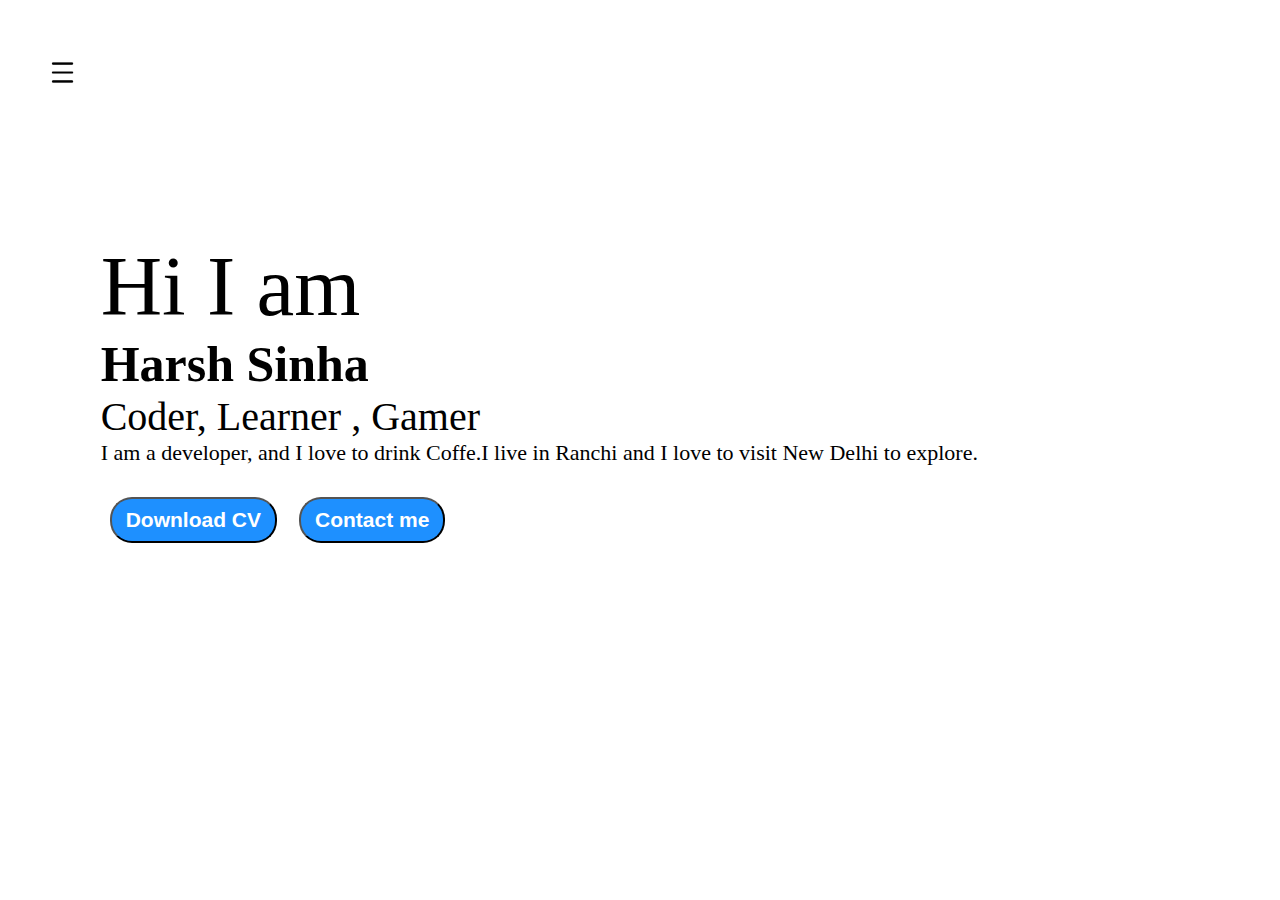
<file: index.html>
<!DOCTYPE html>
<html lang="en">
<head>
    <meta charset="UTF-8">
    <link rel="stylesheet" href="./index.css">
    <meta name="viewport" content="width=device-width, initial-scale=1.0">
    <title>Personal Portfolio</title>
</head>
<body>
<div class="container">
    <div class="sidebar sidebarGo">
            <nav>
        <ul>
        <li><a href="/">Home</a></li>
        <li><a href="./intro.html">My intro</a></li>
        <li><a href="./services.html">Services</a></li>
        <li><a href="./blog.html">Blog</a></li>
        <li><a href="./contact.html">Contact Me</a></li>
        </ul>    
    </nav>
        
    </div>

    <div class="main">
          <div class="hamburger">
            <img class="ham" src="./sidebar.png" alt="">

            <img class="cross" src="./close.jpg" alt="">
</div>
<div class="infoContainer">
    <div class="devInfo">
       <div class="hello">Hi I am</div>
       <div class="name">Harsh Sinha</div>
       <div class="about">Coder, Learner , Gamer</div>
       <div class="moreabout">I am a developer, and I love to drink Coffe.I live in Ranchi and I love to visit New Delhi to explore.</div>
       <div class="buttons">
        <a href="./cv.txt">
        <button>Download CV</button></a>
        <button>Contact me</button>
       </div>
      
    </div>

    <div class="devPic">
  <img src="./Harsh_img.jpg" alt="Developer image">
    </div>
</div>    
    </div>

    </div>
<script src="./index.js"></script>

</body>
</html>
</file>
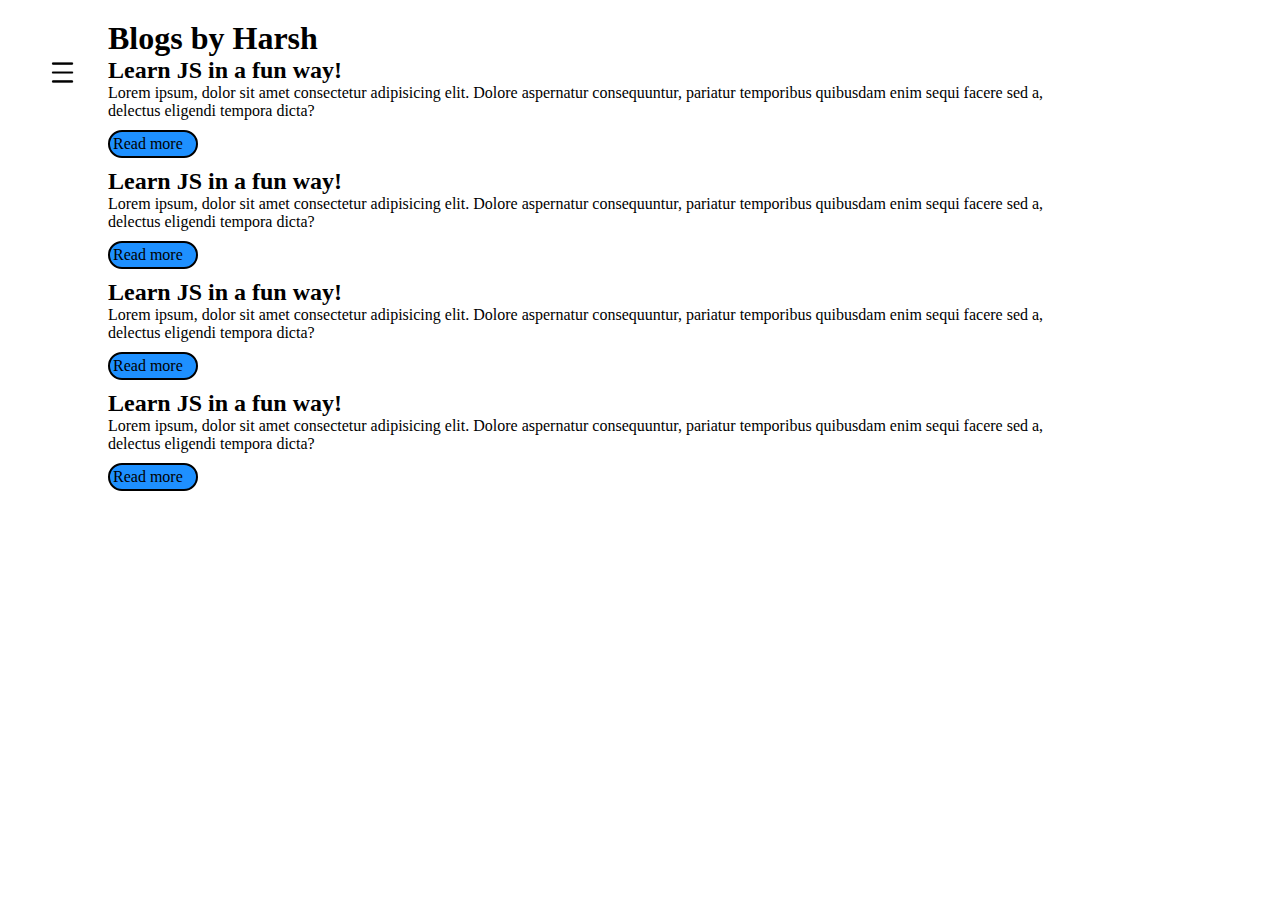
<file: blog.html>
<!DOCTYPE html>
<html lang="en">
<head>
    <meta charset="UTF-8">
    <link rel="stylesheet" href="./index.css">
    <meta name="viewport" content="width=device-width, initial-scale=1.0">
    <title>Personal Portfolio</title>
</head>
<body>
<div class="container">
    <div class="sidebar sidebarGo">
            <nav>
        <ul>
        <li><a href="/">Home</a></li>
        <li><a href="./intro.html">My intro</a></li>
        <li><a href="./services.html">Services</a></li>
        <li><a href="./blog.html">Blog</a></li>
        <li><a href="./contact.html">Contact Me</a></li>
            </nav>
        </ul>
    </div>

    <div class="main">
                  <div class="hamburger">
            <img class="ham" src="./sidebar.png" alt="">

            <img class="cross" src="./close.jpg" alt="">
</div>
<div class="blogContainer">
    <div class="blogItem">
    <h1>Blogs by Harsh</h1>
    <h2>Learn JS in a fun way!</h2>
   <p> Lorem ipsum, dolor sit amet consectetur adipisicing elit. Dolore aspernatur consequuntur, pariatur temporibus quibusdam enim sequi facere sed a, delectus eligendi tempora dicta?</p>
  <div class="btn">Read more</div>
   <h2>Learn JS in a fun way!</h2>
   <p> Lorem ipsum, dolor sit amet consectetur adipisicing elit. Dolore aspernatur consequuntur, pariatur temporibus quibusdam enim sequi facere sed a, delectus eligendi tempora dicta?</p>
   <div class="btn">Read more</div>
   <h2>Learn JS in a fun way!</h2>
   <p> Lorem ipsum, dolor sit amet consectetur adipisicing elit. Dolore aspernatur consequuntur, pariatur temporibus quibusdam enim sequi facere sed a, delectus eligendi tempora dicta?</p>
   <div class="btn">Read more</div>
   <h2>Learn JS in a fun way!</h2>
   <p> Lorem ipsum, dolor sit amet consectetur adipisicing elit. Dolore aspernatur consequuntur, pariatur temporibus quibusdam enim sequi facere sed a, delectus eligendi tempora dicta?</p>
<div class="btn">Read more</div>
</div>
</div> 
    </div>

    </div>

    <script src="./index.js"></script>

</body>
</html>
</file>
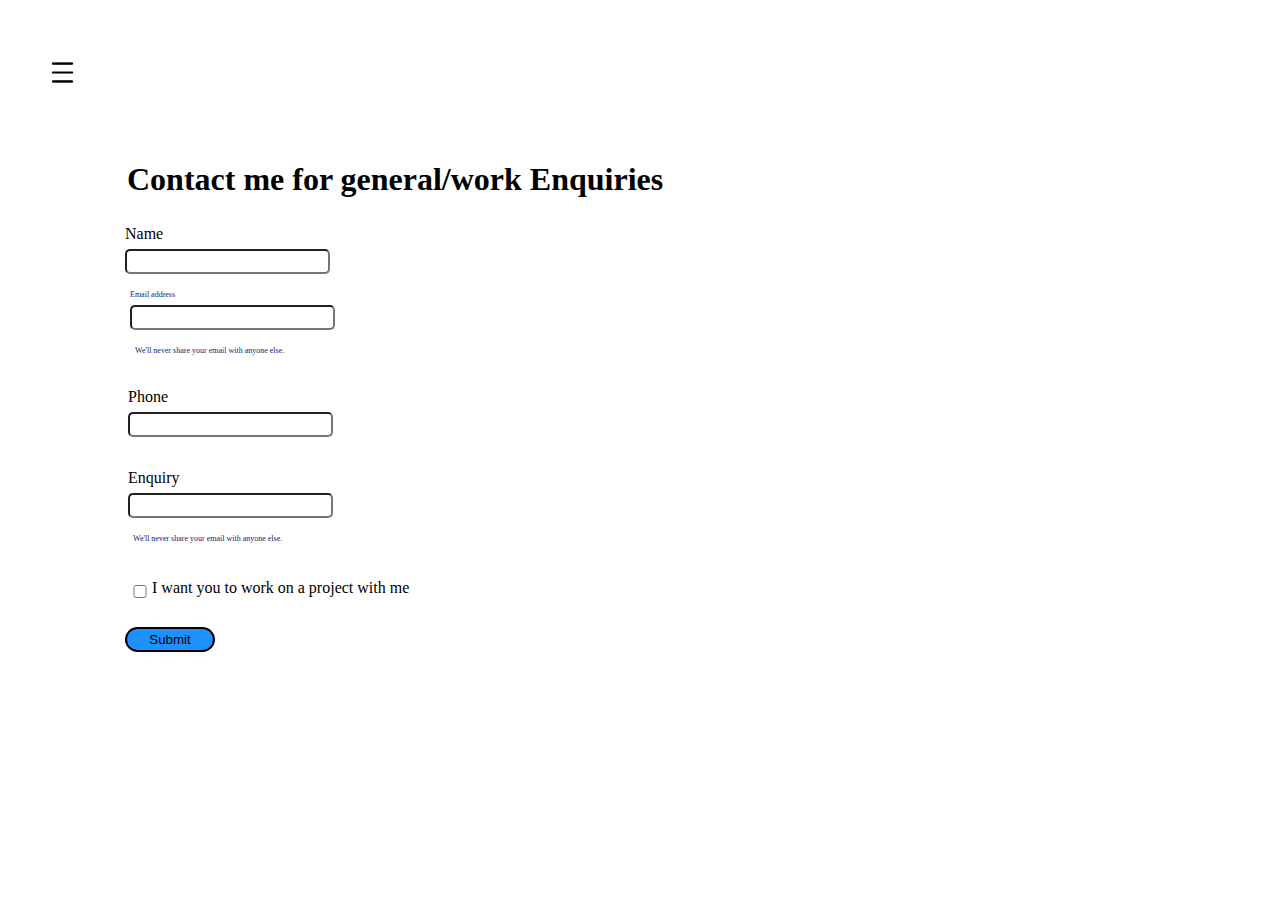
<file: contact.html>
<!DOCTYPE html>
<html lang="en">
<head>
    <meta charset="UTF-8">
    <link rel="stylesheet" href="./index.css">
    <meta name="viewport" content="width=device-width, initial-scale=1.0">
    <title>Personal Portfolio</title>
</head>
<body>
<div class="container">
    <div class="sidebar sidebarGo">
            <nav>
        <ul>
        <li><a href="/">Home</a></li>
        <li><a href="./intro.html">My intro</a></li>
        <li><a href="./services.html">Services</a></li>
        <li><a href="./blog.html">Blog</a></li>
        <li><a href="./contact.html">Contact Me</a></li>
            </nav>
        </ul>
    </div>

    <div class="main">
                <div class="hamburger">
            <img class="ham" src="./sidebar.png" alt="">

            <img class="cross" src="./close.jpg" alt="">
</div>
  <div class="contactForm">
    <h1>Contact me for general/work Enquiries</h1>
    <form>
      
      <div class="mb-3">
    <label for="clientemail" class="form-label">Name</label>
    <input type="name" class="form-control" id="exampleInputEmail1" aria-describedby="emailHelp">
    <div id="emailHelp" class="form-text></div>
  </div>
  <div class="mb-3">
    <label for="clientemail" class="form-label">Email address</label>
    <input type="email" class="form-control" id="exampleInputEmail1" aria-describedby="emailHelp">
    <div id="emailHelp" class="form-text">We'll never share your email with anyone else.</div>
  </div>
  <div class="mb-3">
    <label for="clientphone" class="form-label">Phone</label>
    <input type="phone" class="form-control" id="exampleInputPassword1">
  </div>
  <div class="mb-3">
    <label for="clientemail" class="form-label">Enquiry</label>
    <input type="enquiry" class="form-control" id="exampleInputEmail1" aria-describedby="emailHelp">
    <div id="emailHelp" class="form-text">We'll never share your email with anyone else.</div>
  </div>
  <div class="mb-3" id="form-check">
    <input type="checkbox" class="form-check-input" id="isclient">
    <label class="form-check-label" for="isclient">I want you to work on a project with me</label>
  </div>
  <button type="submit" class="btn">Submit</button>
</form>
  </div>
    </div>

    </div>
<script src="./index.js"></script>

</body>
</html>
</file>
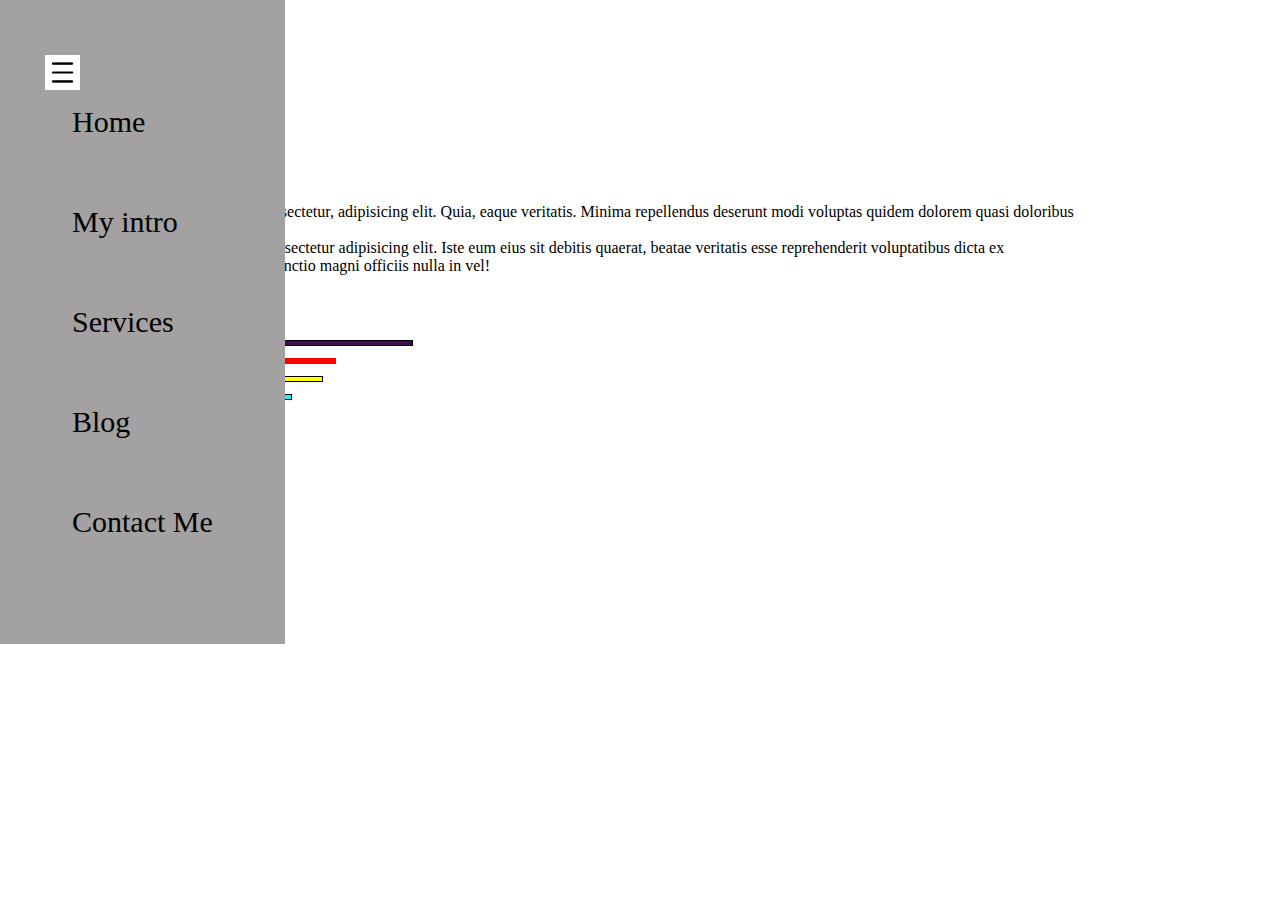
<file: intro.html>
<!DOCTYPE html>
<html lang="en">
<head>
    <meta charset="UTF-8">
    <link rel="stylesheet" href="./index.css">
    <meta name="viewport" content="width=device-width, initial-scale=1.0">
    <title>Personal Portfolio</title>
</head>
<body>
<div class="container">
    <div class="sidebar ">
            <nav>
        <ul>
        <li><a href="/">Home</a></li>
        <li><a href="./intro.html">My intro</a></li>
        <li><a href="./services.html">Services</a></li>
        <li><a href="./blog.html">Blog</a></li>
        <li><a href="./contact.html">Contact Me</a></li>
            </nav>
        </ul>
    </div>

    <div class="main">
                <div class="hamburger">
            <img class="ham" src="./sidebar.png" alt="">

            <img class="cross" src="./close.jpg" alt="">
</div>
<div class="infoContainer">
<div class="intro">

    <h2>About me</h2>

    <p>Lorem ipsum dolor sit amet consectetur, adipisicing elit. Quia, eaque veritatis. Minima repellendus deserunt modi voluptas quidem dolorem 
        quasi doloribus porro ullam quibusdam?</p>
Lorem, ipsum dolor sit 
amet consectetur adipisicing elit. Iste eum eius sit debitis quaerat, beatae veritatis esse reprehenderit voluptatibus dicta ex laudantium itaque, pariatur, distinctio magni officiis nulla in vel!
<h2>My skills</h2>
<div class="skillContainer">  
       <div class="skillItem">HTML:<div class="skill hundred"></div></div>
       <div class="skillItem">CSS: <div class="skill"></div></div>
      <div class="skillItem">JS:  <div class="skill t5"></div></div>
       <div class="skillItem">PYTHON: <div class="skill fifty"></div></div>
    </div>
</div>
    </div>
</div>    
    

    <script src="./index.js"></script>

</body>
</html>
</file>
<file: index.css>
*{
    margin: 0;
    padding: 0;
    box-sizing: border-box;
}

.sidebar{
    background-color: rgb(163, 161, 161); 
    transition: transform 0.3s ease-in;
position: absolute;
}
.sidebar nav{
    padding: 72px;
}

.sidebar nav li{
list-style-type: none;
padding: 33PX 0;
font-size: 30PX;
}

.main{
    /* background-color: yellow;
     */
    width: 90vw;
}

.container{
    display: flex;
    height: 100vh;
}

.infoContainer{
    /* background-color: rgb(157, 109, 13); */
    height: 58vh;
    width: 80vw;
    margin: 144px auto;
    display: flex;
    justify-content: space-around;
}

.devInfo{
    display: flex;
  justify-content: center;
  flex-direction: column;
}

.devPic img{
    width: 42.5vh;
}

.name{
    font-size: 50px;
    font-weight: bold;
}

.hello{
    font-size: 85px;
}

.moreabout{
    font-size: 22px;
}

.about{
    font-size: 40px;
}
 
.button{
    margin: 34px;
}

.buttons button{
padding: 9px 14px;
border-radius: 22px;
color: white;
background-color: dodgerblue;
font-weight: bold;
font-size: 21px;
margin: 31px 9px;
cursor: pointer;
}

.buttons button:hover{
    background-color: white;
    color: dodgerblue;
}

.sidebar nav li a{
    text-decoration: none;
    color: black;
}

.contactForm{
    padding: 0 34px;
    padding-top: 144px;
    margin: 0 88px;
}

.contactForm h1{
    margin: 5px;
    padding: 12px 0;
}

.contactForm form div{
    margin: 3px;
    padding: 10px 0;
     display: flex;
    flex-direction: column; 
}

.contactForm form div input{
    width: 16vw;
    border-radius: 5px;
    margin: 6px 0;
    padding: 3px;
}

#emailHelp{
    font-size: 8px;
    color: midnightblue;
    margin: 0 5px;
    padding: 3ox 0 0 0;
}

 #form-check{
    
    flex-direction: row;


}

#form-check input{
    width: 24px;
    
} 

.btn{
    max-width: 90px;
    padding: 3px;
    margin: 10px 0;
}

.btn{
        border: 2px solid black;
    border-radius: 25px;
    background-color: dodgerblue;

}
.btn:hover{
    background-color: white;
    color:blue;
}

.blogItem{
    margin: 20px;

}
.blogContainer{
    margin: 0 88px;
}

.intro{
    margin: 12px;
}

.skill{
    width: 205px;
    height: 6px;
    background-color: red;
}

.skillItem{
    display: flex;
    align-items: center;
    
}

.skillContainer{
    margin: 10px;
    padding: 12px;
    overflow: hidden;
}
.intro h2{
    margin: 10px;
}

.hundred{
    width: 265px;
    background-color: rgb(62, 13, 79);
    border: 1px solid black;
}

.fifty{
    width: 125px;
    background-color: aqua;
        border: 1px solid black;

}

.t5{
    background-color: yellow;
        border: 1px solid black;

}
.sidebarGo{
        transform: translate(-433px,0px );
        position: absolute;
    }


@media (max-width:1530px) {

    /* .sidebar{
        transform: translate(-433px,0px );
        position: absolute;
    } */
     .devPic img{
        display: none;
     }
    
}

.ham{
    height: 105px;
    padding: 35px;
    margin-top: 10px;
} 
.cross{
    height: 105px;
    padding: 35px;
    margin-top: 10px;
}

.hamburger{
    position: absolute;
    top: 10px;
    left: 10px; 
    cursor: pointer;
}
</file>
